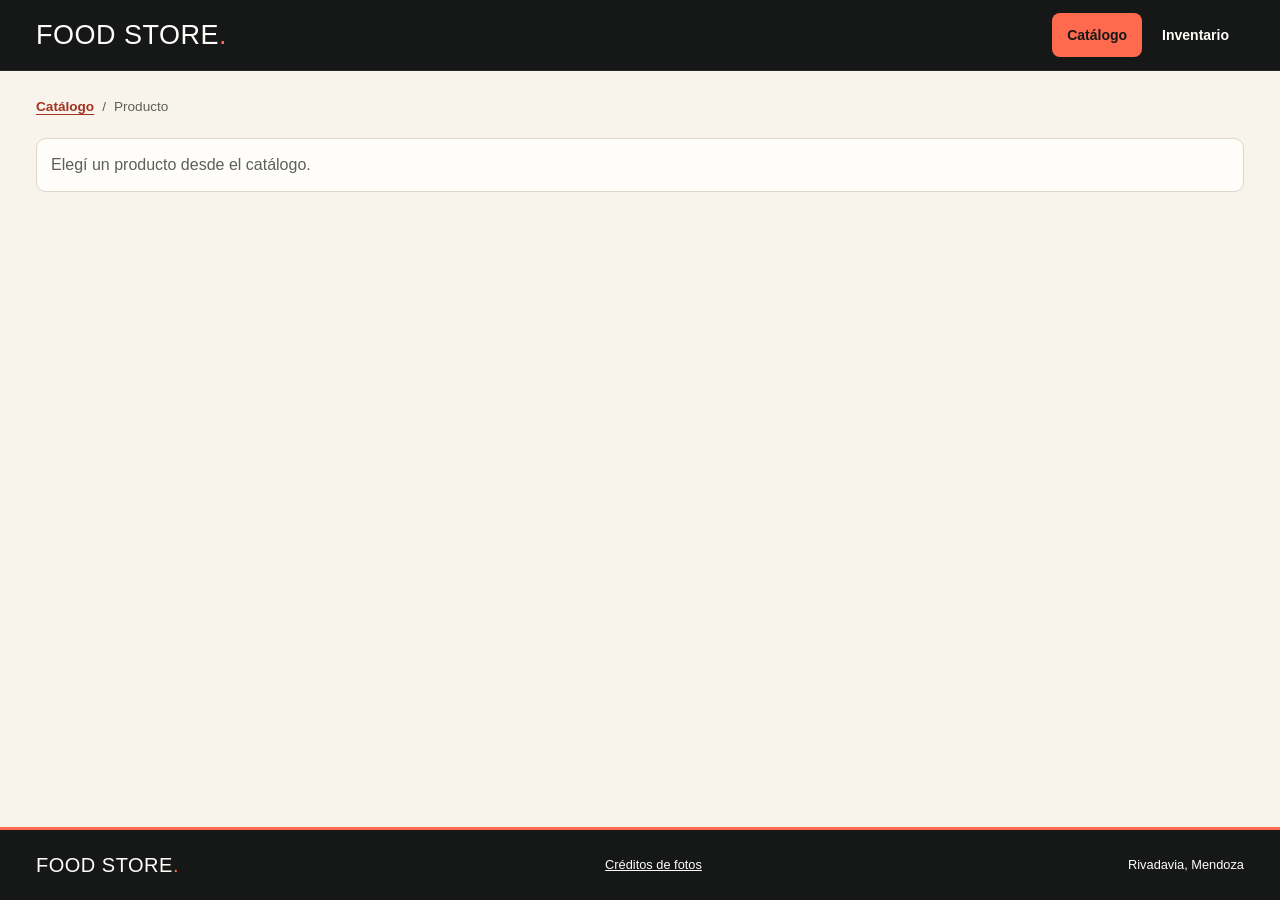
<file: web/producto.html>
<!doctype html>
<html lang="es">
<head>
    <meta charset="UTF-8">
    <meta name="viewport" content="width=device-width, initial-scale=1">
    <meta name="description" content="Ficha de producto de Food Store.">
    <title>Producto | Food Store</title>
    <link rel="stylesheet" href="css/estilos.css?v=detalle-stock">
    <script type="module" src="js/detalle.js?v=stock-catalogo"></script>
</head>
<body>
    <a class="saltar" href="#contenido">Saltar al contenido</a>
    <header class="barra">
        <div class="barra__contenido contenedor">
            <a class="marca" href="index.html">Food Store<span aria-hidden="true">.</span></a>
            <nav class="nav" aria-label="Navegación principal">
                <a href="index.html" aria-current="location">Catálogo</a>
                <a href="productos.html">Inventario</a>
            </nav>
        </div>
    </header>
    <main class="detalle-pagina contenedor" id="contenido">
        <nav class="migas" aria-label="Ubicación">
            <ol>
                <li><a id="volver-catalogo" href="index.html#menu">Catálogo</a></li>
                <li id="ubicacion-producto" aria-current="page">Producto</li>
            </ol>
        </nav>
        <div class="estado">
            <p id="estado-detalle" role="status"></p>
            <button id="reintentar-detalle" class="btn btn--secundario" type="button" hidden>Reintentar</button>
        </div>
        <article class="detalle" id="detalle" hidden></article>
        <section class="relacionados" id="relacionados" aria-labelledby="titulo-relacionados" hidden>
            <div class="seccion__cabecera">
                <h2 class="titulo" id="titulo-relacionados"></h2>
            </div>
            <div class="catalogo" id="tarjetas-relacionadas"></div>
        </section>
    </main>
    <footer class="pie">
        <div class="pie__contenido contenedor">
            <span class="marca">Food Store<span aria-hidden="true">.</span></span>
            <a href="img/catalogo/creditos.txt">Créditos de fotos</a>
            <span>Rivadavia, Mendoza</span>
        </div>
    </footer>
</body>
</html>
</file>
<file: web/css/estilos.css>
/* Paleta y tipografía compartidas */
:root {
    --noche: #151817;
    --noche-suave: #252a27;
    --crema: #f8f4eb;
    --crema-acento: #fff1df;
    --papel: #fffdfa;
    --texto: #222621;
    --suave: #5c6058;
    --borde: #ddd7cb;
    --coral: #ff694d;
    --coral-hover: #ff8c75;
    --coral-claro: #ffede5;
    --terracota: #a23322;
    --error: #a32a25;
    --error-fondo: #fff0ea;
    --verde: #23563f;
    --verde-fondo: #e8f3e9;
    --blanco: #fff;
    --transparente: transparent;
    --fondo-modal: rgb(21 24 23 / 68%);
    --sombra: 0 12px 30px rgb(21 24 23 / 7%);
    --sombra-modal: 0 24px 60px rgb(21 24 23 / 25%);
    --titulos: Impact, "Arial Narrow", sans-serif;
    --ancho: 1240px;
}

*, *::before, *::after {
    box-sizing: border-box;
}

html {
    scroll-padding-top: 90px;
    scroll-behavior: smooth;
}

body {
    display: flex;
    min-height: 100vh;
    flex-direction: column;
    margin: 0;
    background: var(--crema);
    color: var(--texto);
    font-family: Arial, Helvetica, sans-serif;
    line-height: 1.5;
}

main {
    flex: 1;
}

h1, h2, h3, p {
    margin: 0;
}

a {
    color: inherit;
}

img {
    display: block;
    max-width: 100%;
}

button, input, select, textarea {
    font: inherit;
}

button {
    cursor: pointer;
}

button:disabled {
    cursor: default;
}

:focus-visible {
    outline: 3px solid var(--terracota);
    outline-offset: 3px;
}

[hidden] {
    display: none !important;
}

.contenedor {
    width: min(var(--ancho), calc(100% - 72px));
    margin-inline: auto;
}

.saltar {
    position: fixed;
    z-index: 30;
    top: 8px;
    left: 12px;
    transform: translateY(-150%);
    padding: 10px 14px;
    border-radius: 6px;
    background: var(--papel);
}

.saltar:focus {
    transform: translateY(0);
}

/* Navegación y portada */
.barra {
    position: sticky;
    z-index: 10;
    top: 0;
    background: var(--noche);
    color: var(--papel);
    border-bottom: 1px solid var(--noche-suave);
}

.barra__contenido, .pie__contenido {
    display: flex;
    justify-content: space-between;
    align-items: center;
    gap: 12px;
    min-height: 70px;
}

.marca {
    color: var(--papel);
    font-family: var(--titulos);
    font-size: 27px;
    font-weight: 400;
    letter-spacing: .5px;
    text-transform: uppercase;
    text-decoration: none;
    white-space: nowrap;
}

.marca span, .portada h1 span {
    color: var(--coral);
}

.nav {
    display: flex;
    gap: 5px;
}

.nav a {
    display: inline-flex;
    align-items: center;
    min-height: 44px;
    padding: 8px 15px;
    border-radius: 8px;
    color: var(--papel);
    font-size: .875rem;
    font-weight: 700;
    text-decoration: none;
}

.nav a:hover {
    background: var(--noche-suave);
}

.nav a[aria-current="page"],
.nav a[aria-current="location"] {
    background: var(--coral);
    color: var(--noche);
}

.barra :focus-visible, .portada :focus-visible {
    outline-color: var(--coral-hover);
}

.portada {
    background: var(--noche);
    color: var(--papel);
    border-bottom: 5px solid var(--coral);
}

.portada__contenido {
    display: grid;
    grid-template-columns: minmax(0, .96fr) minmax(0, 1fr);
    align-items: center;
    gap: clamp(24px, 5vw, 70px);
    padding-block: clamp(34px, 4vw, 58px);
}

.portada h1 {
    font-family: var(--titulos);
    font-size: clamp(42px, 5.6vw, 77px);
    font-weight: 400;
    line-height: .99;
    letter-spacing: -.02em;
    text-transform: uppercase;
}

.portada p {
    max-width: 33ch;
    margin: 19px 0 24px;
    font-size: 1rem;
}

.portada__visual {
    border-radius: 56px 12px;
    box-shadow: 7px 7px 0 var(--coral);
}

.portada__foto {
    width: 100%;
    height: clamp(260px, 30vw, 395px);
    object-fit: cover;
    object-position: center 52%;
    border-radius: 56px 12px;
}

/* Botones, títulos y filtros */
.btn {
    display: inline-flex;
    align-items: center;
    justify-content: center;
    gap: 9px;
    min-height: 44px;
    padding: 10px 17px;
    border: 1px solid var(--transparente);
    border-radius: 8px;
    font-size: .875rem;
    font-weight: 700;
    line-height: 1.25;
    text-decoration: none;
}

.btn--primario {
    background: var(--coral);
    color: var(--noche);
}

.btn--primario:hover:not(:disabled) {
    background: var(--coral-hover);
}

.btn--secundario {
    border-color: var(--borde);
    background: var(--papel);
    color: var(--texto);
}

.btn--secundario:hover:not(:disabled) {
    border-color: var(--terracota);
    color: var(--terracota);
}

.btn:disabled {
    opacity: .55;
}

.menu, .inventario {
    padding-block: clamp(30px, 5vw, 62px);
}

.seccion__cabecera {
    display: flex;
    flex-wrap: wrap;
    align-items: baseline;
    justify-content: space-between;
    gap: 6px 20px;
    margin-bottom: 18px;
}

.titulo {
    color: var(--noche);
    font-family: var(--titulos);
    font-size: clamp(32px, 5vw, 54px);
    font-weight: 400;
    line-height: 1.1;
}

.seccion__cantidad {
    color: var(--suave);
    font-size: .875rem;
    font-weight: 700;
}

.filtros, .categorias {
    margin-bottom: 18px;
    padding: 15px 17px;
    border: 1px solid var(--borde);
    border-radius: 12px;
    background: var(--papel);
    box-shadow: var(--sombra);
}

.filtros {
    margin-bottom: 12px;
}

.categorias h3 {
    margin-bottom: 7px;
    font-size: .875rem;
    font-weight: 700;
}

.categorias__lista {
    display: flex;
    flex-wrap: wrap;
    gap: 6px;
}

.categorias__boton {
    min-height: 42px;
    padding: 7px 12px;
    border: 1px solid var(--borde);
    border-radius: 7px;
    background: var(--crema);
    color: var(--texto);
    font-size: .85rem;
    font-weight: 700;
}

.categorias__boton:hover:not(:disabled) {
    border-color: var(--terracota);
}

.categorias__boton[aria-pressed="true"] {
    border-color: var(--coral);
    background: var(--coral-claro);
    color: var(--terracota);
}

.filtros__fila {
    display: flex;
    align-items: stretch;
    gap: 8px;
}

.filtros__fila input {
    flex: 1;
}

.campo {
    min-width: 0;
}

.campo label {
    display: block;
    margin-bottom: 5px;
    font-size: .875rem;
    font-weight: 700;
}

.campo input, .campo select, .campo textarea {
    display: block;
    width: 100%;
    min-width: 0;
    min-height: 44px;
    padding: 9px 11px;
    border: 1px solid var(--borde);
    border-radius: 8px;
    background: var(--blanco);
    color: var(--texto);
}

.campo :is(input, select, textarea):focus {
    border-color: var(--terracota);
    outline: 2px solid var(--terracota);
    outline-offset: 1px;
}

.campo textarea {
    resize: vertical;
}

.campo select:disabled {
    opacity: .72;
}

.estado {
    display: flex;
    flex-wrap: wrap;
    align-items: center;
    gap: 10px;
    color: var(--suave);
}

.estado:has(p:not(:empty)) {
    margin-bottom: 16px;
    padding: 14px;
    border: 1px solid var(--borde);
    border-radius: 10px;
    background: var(--papel);
}

.estado__error {
    color: var(--error);
}

.aviso {
    margin: 0 0 16px;
    padding: 12px 14px;
    border-radius: 8px;
    overflow-wrap: anywhere;
    font-size: .875rem;
    font-weight: 700;
}

.aviso--exito {
    background: var(--verde-fondo);
    color: var(--verde);
}

.aviso--error {
    margin: 0;
    background: var(--error-fondo);
    color: var(--error);
}

/* Tarjetas de productos y tratamiento de imágenes */
.catalogo {
    display: grid;
    grid-template-columns: repeat(3, minmax(0, 1fr));
    gap: 18px;
}

.producto {
    position: relative;
    display: flex;
    min-width: 0;
    flex-direction: column;
    overflow: hidden;
    border: 1px solid var(--borde);
    border-radius: 14px;
    background: var(--papel);
    box-shadow: var(--sombra);
}

.foto {
    display: grid;
    place-items: center;
    overflow: hidden;
    background: var(--coral-claro);
    color: var(--terracota);
}

.foto img {
    width: 100%;
    height: 100%;
    object-fit: cover;
}

.foto__vacia {
    font-size: .875rem;
    font-weight: 700;
    text-align: center;
}

.producto .foto {
    aspect-ratio: 4 / 3;
}

@keyframes aparecer-producto {
    from {
        opacity: 0;
        transform: translateY(8px);
    }

    to {
        opacity: 1;
        transform: translateY(0);
    }
}

@media (prefers-reduced-motion: no-preference) {
    .catalogo > .producto {
        animation: aparecer-producto 240ms ease-out;
    }
}

@media (hover: hover) and (prefers-reduced-motion: no-preference) {
    .producto .foto img {
        transition: transform 200ms ease-out;
    }

    .producto:hover .foto img {
        transform: scale(1.04);
    }
}

.producto__cuerpo {
    display: flex;
    flex: 1;
    flex-direction: column;
    gap: 7px;
    padding: 18px;
}

.producto__categoria {
    color: var(--terracota);
    font-size: .72rem;
    font-weight: 800;
    letter-spacing: .08em;
    text-transform: uppercase;
}

.producto__nombre {
    font-size: 1.24rem;
    line-height: 1.2;
    overflow-wrap: anywhere;
}

.producto__descripcion {
    color: var(--suave);
    font-size: .875rem;
    overflow-wrap: anywhere;
}

.producto__pie {
    display: flex;
    flex-wrap: wrap;
    justify-content: space-between;
    align-items: center;
    gap: 8px;
    margin-top: auto;
    padding-top: 10px;
}

.producto__precio {
    font-size: 1.2rem;
}

.producto__enlace {
    display: inline-flex;
    align-items: center;
    min-height: 40px;
    padding: 5px 8px;
    border-radius: 6px;
    color: var(--terracota);
    font-size: .84rem;
    font-weight: 700;
    text-decoration: none;
}

.producto__enlace:hover {
    background: var(--coral-claro);
    text-decoration: underline;
}

.stock {
    display: inline-block;
    min-width: 32px;
    padding: 3px 7px;
    border-radius: 6px;
    background: var(--verde-fondo);
    color: var(--verde);
    text-align: center;
    font-size: .78rem;
    font-weight: 700;
}

.stock--vacio {
    background: var(--error-fondo);
    color: var(--error);
}

.producto__stock {
    position: absolute;
    z-index: 1;
    top: 12px;
    right: 12px;
    padding: 5px 8px;
    border-radius: 4px;
    background: var(--papel);
    line-height: 1.3;
    font-variant-numeric: tabular-nums;
}

/* Ficha del producto */
.detalle-pagina {
    padding-block: 26px clamp(38px, 6vw, 72px);
}

.migas ol {
    display: flex;
    align-items: baseline;
    flex-wrap: wrap;
    gap: 8px;
    margin: 0 0 21px;
    padding: 0;
    color: var(--suave);
    font-size: .85rem;
    list-style: none;
}

.migas a {
    color: var(--terracota);
    font-weight: 700;
    text-underline-offset: 3px;
}

.migas li + li::before {
    margin-right: 8px;
    content: "/";
}

.migas li {
    overflow-wrap: anywhere;
}

.detalle {
    display: grid;
    grid-template-columns: minmax(0, 1.04fr) minmax(0, 1fr);
    gap: clamp(20px, 4vw, 52px);
    align-items: center;
    padding: clamp(15px, 3vw, 30px);
    border: 1px solid var(--borde);
    border-radius: 16px;
    background: var(--papel);
    box-shadow: var(--sombra);
}

.detalle .foto {
    min-height: 170px;
    aspect-ratio: 4 / 3;
    border-radius: 12px;
}

.detalle__info {
    display: grid;
    justify-items: start;
    gap: 13px;
    min-width: 0;
    padding-right: clamp(0px, 1vw, 14px);
}

.detalle__titulo, .detalle__descripcion {
    overflow-wrap: anywhere;
}

.detalle__insignias, .detalle__etiquetas {
    display: flex;
    flex-wrap: wrap;
    align-items: center;
    gap: 7px;
}

.detalle__insignias > span {
    display: inline-flex;
    align-items: center;
    min-height: 32px;
    max-width: 100%;
    padding: 5px 10px;
    border: 1px solid var(--borde);
    border-radius: 6px;
    font-size: .8rem;
    font-weight: 700;
    line-height: 1.3;
    overflow-wrap: anywhere;
}

.detalle__insignias > .detalle__categoria {
    border-color: transparent;
    border-inline-start: 3px solid var(--terracota);
    background: var(--coral-claro);
    color: var(--terracota);
    letter-spacing: .06em;
    text-transform: uppercase;
}

.detalle__insignias .stock {
    background: var(--papel);
    font-variant-numeric: tabular-nums;
}

.detalle__insignias .stock--vacio {
    background: var(--error-fondo);
}

.detalle__etiquetas li {
    padding: 4px 9px;
    border-radius: 6px;
    font-size: .78rem;
    font-weight: 700;
}

.detalle__descripcion {
    color: var(--suave);
}

.detalle__precio {
    margin-block: 2px;
    font-size: clamp(29px, 4vw, 43px);
    font-variant-numeric: tabular-nums;
    line-height: 1.2;
}

.detalle__etiquetas {
    margin: 0;
    padding: 0;
    list-style: none;
}

.detalle__etiquetas li {
    background: var(--crema);
    color: var(--suave);
}

.relacionados {
    margin-top: clamp(26px, 5vw, 52px);
}

.relacionados .titulo {
    font-size: clamp(25px, 3vw, 38px);
}

/* Inventario y paginado */
.inventario__cabecera {
    display: flex;
    flex-wrap: wrap;
    align-items: center;
    justify-content: space-between;
    gap: 15px 24px;
    margin-bottom: 22px;
    padding: clamp(18px, 3vw, 35px);
    border: 1px solid var(--borde);
    border-left: 5px solid var(--coral);
    border-radius: 14px;
    background: var(--crema-acento);
    box-shadow: var(--sombra);
}

.inventario__titulo {
    display: grid;
    justify-items: start;
    gap: 14px;
}

.inventario__resumen {
    display: grid;
    grid-template-columns: repeat(3, minmax(0, 1fr));
    gap: 8px;
    width: min(100%, 420px);
}

.inventario__indicador {
    display: grid;
    gap: 5px;
    min-width: 0;
    padding: 14px 15px;
    border: 1px solid var(--borde);
    border-radius: 10px;
    background: var(--papel);
    color: var(--texto);
    text-align: left;
}

.inventario__indicador:hover {
    border-color: var(--terracota);
}

.inventario__indicador[aria-pressed="true"] {
    border-color: var(--terracota);
    background: var(--coral-claro);
}

.inventario__indicador strong {
    font-size: 2rem;
    font-variant-numeric: tabular-nums;
    line-height: 1;
}

.inventario__indicador span {
    color: var(--suave);
    font-size: .8rem;
    font-weight: 700;
}

.inventario__ayuda {
    display: none;
    margin-bottom: 8px;
    color: var(--suave);
    font-size: .8rem;
}

.inventario__tabla {
    overflow-x: auto;
    border: 1px solid var(--borde);
    border-radius: 12px;
    background: var(--papel);
    box-shadow: var(--sombra);
}

.tabla {
    width: 100%;
    min-width: 620px;
    border-collapse: collapse;
    text-align: left;
    font-size: .875rem;
}

.tabla th, .tabla td {
    padding: 10px 17px;
    border-bottom: 1px solid var(--borde);
}

.tabla thead {
    background: var(--coral);
    color: var(--noche);
}

.tabla thead th {
    font-size: .74rem;
    font-weight: 800;
    letter-spacing: .06em;
    text-transform: uppercase;
}

.tabla tbody tr:nth-child(even) {
    background: var(--crema);
}

.tabla tbody tr:hover {
    background: var(--coral-claro);
}

.tabla tbody tr:last-child > * {
    border-bottom: 0;
}

.tabla__id {
    color: var(--suave);
    font-variant-numeric: tabular-nums;
}

.tabla__nombre {
    width: 36%;
    overflow-wrap: anywhere;
}

.tabla__numero {
    text-align: right;
    white-space: nowrap;
    font-variant-numeric: tabular-nums;
}

.tabla__precio {
    font-weight: 700;
}

.tabla .foto {
    width: 66px;
    height: 50px;
    border-radius: 6px;
}

.tabla .foto__vacia {
    padding-inline: 4px;
    font-size: .68rem;
}

.paginacion {
    display: flex;
    align-items: center;
    justify-content: center;
    flex-wrap: wrap;
    gap: 8px 16px;
    margin-top: 16px;
    font-size: .875rem;
    font-weight: 700;
    font-variant-numeric: tabular-nums;
}

/* Formulario modal y validación */
.modal {
    width: min(540px, calc(100% - 24px));
    max-height: calc(100dvh - 24px);
    padding: clamp(15px, 4vw, 26px);
    border: 1px solid var(--borde);
    border-top: 4px solid var(--coral);
    border-radius: 14px;
    background: var(--papel);
    color: var(--texto);
    box-shadow: var(--sombra-modal);
}

.modal::backdrop {
    background: var(--fondo-modal);
}

.modal__cabecera {
    display: flex;
    justify-content: space-between;
    align-items: center;
    gap: 12px;
    margin-bottom: 13px;
}

.modal__cabecera h2 {
    font-family: var(--titulos);
    font-size: 30px;
    font-weight: 400;
    line-height: 1.1;
}

.modal__cerrar {
    width: 44px;
    height: 44px;
    border: 1px solid var(--borde);
    border-radius: 8px;
    background: var(--papel);
    color: var(--noche);
    font-size: 1.5rem;
    line-height: 1;
}

.modal__cerrar:hover:not(:disabled) {
    background: var(--coral-claro);
}

.formulario {
    display: grid;
    grid-template-columns: repeat(2, minmax(0, 1fr));
    gap: 12px;
}

.formulario__ancho {
    grid-column: 1 / -1;
}

.formulario__acciones {
    display: flex;
    flex-wrap: wrap;
    justify-content: flex-end;
    gap: 8px;
    padding-top: 5px;
}

.opcional, .campo__ayuda {
    color: var(--suave);
    font-size: .78rem;
    font-weight: 400;
}

.campo__ayuda, .campo__error, .campo__reintentar {
    display: block;
    margin-top: 5px;
}

.campo__error {
    color: var(--error);
    font-size: .82rem;
    overflow-wrap: anywhere;
}

.campo [aria-invalid="true"] {
    border-color: var(--error);
}

.pie {
    background: var(--noche);
    color: var(--papel);
    border-top: 3px solid var(--coral);
    font-size: .8rem;
}

.pie .marca {
    font-size: 20px;
}

/* Adaptación a pantallas angostas y reducción de movimiento */
@media (max-width: 880px) {
    .contenedor {
        width: calc(100% - 42px);
    }

    .catalogo {
        grid-template-columns: repeat(2, minmax(0, 1fr));
    }
}

@media (max-width: 663px) {
    .contenedor {
        width: calc(100% - 30px);
    }

    .portada__contenido {
        grid-template-columns: minmax(0, 1fr);
        gap: 20px;
        padding-block: 26px;
    }

    .portada__visual {
        border-radius: 34px 8px;
        box-shadow: 4px 4px 0 var(--coral);
    }

    .portada__foto {
        height: clamp(200px, 56vw, 300px);
        border-radius: 34px 8px;
    }

    .portada p {
        margin: 12px 0 16px;
    }

    .inventario__ayuda {
        display: block;
    }

    .detalle {
        grid-template-columns: minmax(0, 1fr);
    }

    .filtros, .categorias {
        padding: 14px;
    }
}

@media (max-width: 510px) {
    .barra__contenido {
        min-height: 62px;
    }

    .marca {
        font-size: 22px;
    }

    .nav a {
        padding-inline: 9px;
        font-size: .8rem;
    }

    .catalogo {
        grid-template-columns: minmax(0, 1fr);
    }

    .categorias__lista {
        gap: 5px;
    }

    .categorias__boton {
        padding-inline: 9px;
    }

    .inventario__resumen {
        gap: 5px;
    }

    .inventario__indicador {
        padding: 9px 6px;
        text-align: center;
    }

    .inventario__indicador strong {
        font-size: 1.35rem;
    }

    .tabla th, .tabla td {
        padding-inline: 10px;
    }

    .paginacion {
        gap: 7px;
        font-size: .78rem;
    }

    .paginacion .btn {
        padding-inline: 9px;
        font-size: .78rem;
    }
}

@media (prefers-reduced-motion: reduce) {
    html {
        scroll-behavior: auto;
    }
}
</file>
